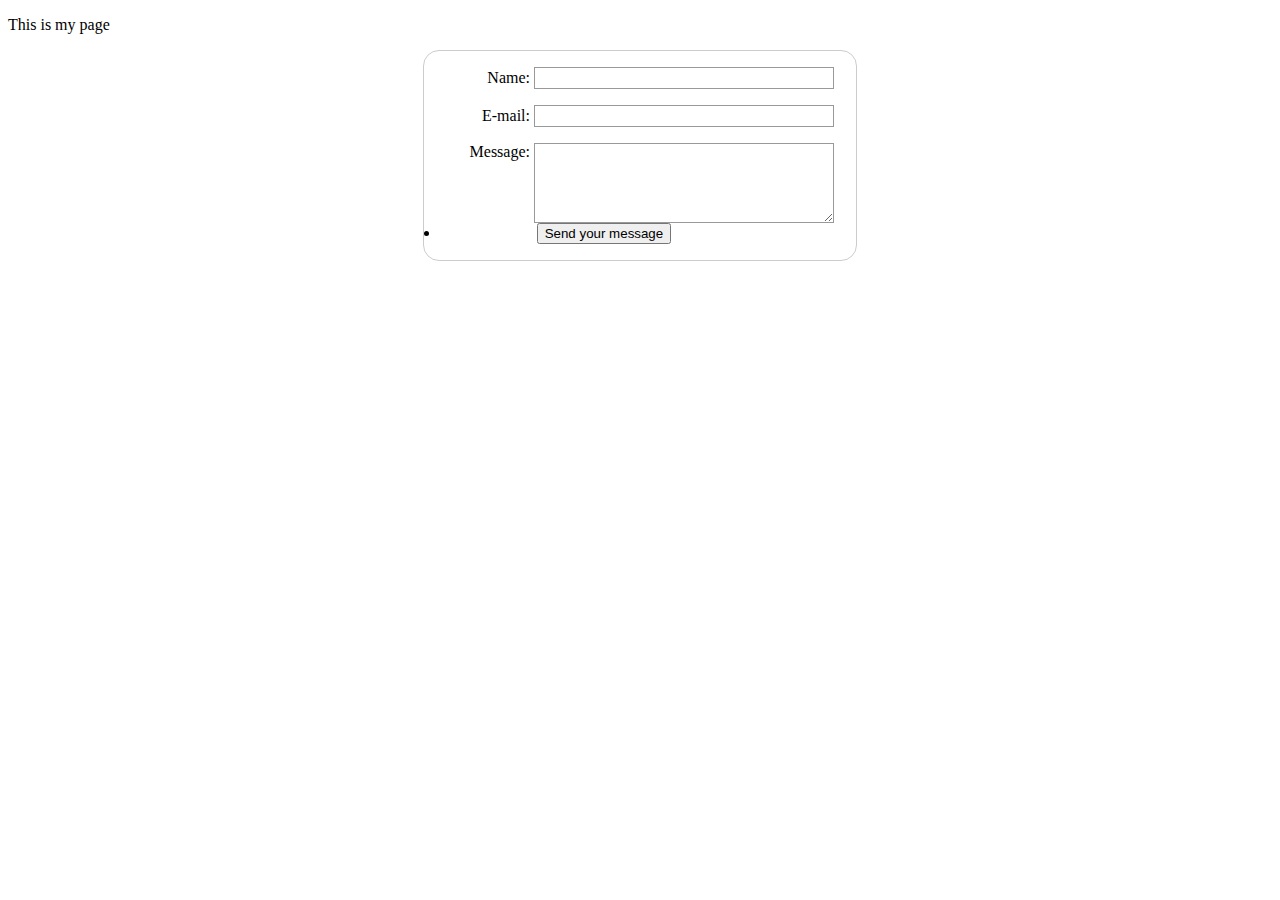
<file: contactus.html>
<!DOCTYPE html>
<html lang="en">
<head>
    <meta charset="UTF-8">
    <meta http-equiv="X-UA-Compatible" content="IE=edge">
    <meta name="viewport" content="width=device-width, initial-scale=1.0">
    <style>
        form {
            margin: 0 auto;
            width: 400px;
            padding: 1em;
            border: 1px solid #CCC;
            border-radius: 1em;
        }

        ul {
            list-style: none;
            padding: 0;
            margin: 0;
        }

        form li + li {
            margin-top: 1em;
        }

        label {
            display: inline-block;
            width: 90px;
            text-align: right;
        }

        input, textarea {
            font: 1em sans-serif;
            width: 300px;
            box-sizing: border-box;
            border: 1px solid #999;
        }
        input:focus, textarea:focus {
            border-color: #000;
        }

        textarea {
            vertical-align: top;
            height: 5em;
        }

        .button {
            padding-left: 90px;
        }

        button {
            margin-left: .5em;
        }
        #feedback {
            background-color: antiquewhite;
            position: absolute;
            top: 0;
            left: 0;
            right:0;
            padding: .5em;
            display: none;
        }
        .moveDown {
            margin-top: 3em;
        }
    </style>
    <title>Contact Us</title>
</head>
<body>
    <p>This is my page</p>
    <div id="feedback"></div>
    <form action="/my-handling-form-page" method="post">
        <ul>
            <li>
                <label for="name">Name:</label>
                <input type="text" id="name" name="user_name">
            </li>
            <li>
                <label for="mail">E-mail:</label>
                <input type="email" id="mail" name="user_email">
            </li>
            <li>
                <label for="msg">Message:</label>
                <textarea name="user_message" id="msg"></textarea>
            </li>
        </ul>
        <li class="button">
            <button type="submit">Send your message</button>
        </li>
    </form>
    <script>
        const feedbackElement= document.getElementById('feedback');
        const formElement = document.forms[0];
        formElement.addEventListener('submit', function(e){
            e.preventDefault();
            feedbackElement.innerHTML= 'Hello' + formElement.user_name.value + '! Thank you for your message. We will get back with you as soon as possible!';
            feedbackElement.style.display="block";
            document.body.classList.toggle('moveDown')
        });    
    </script>
</body>
</html>
</file>
